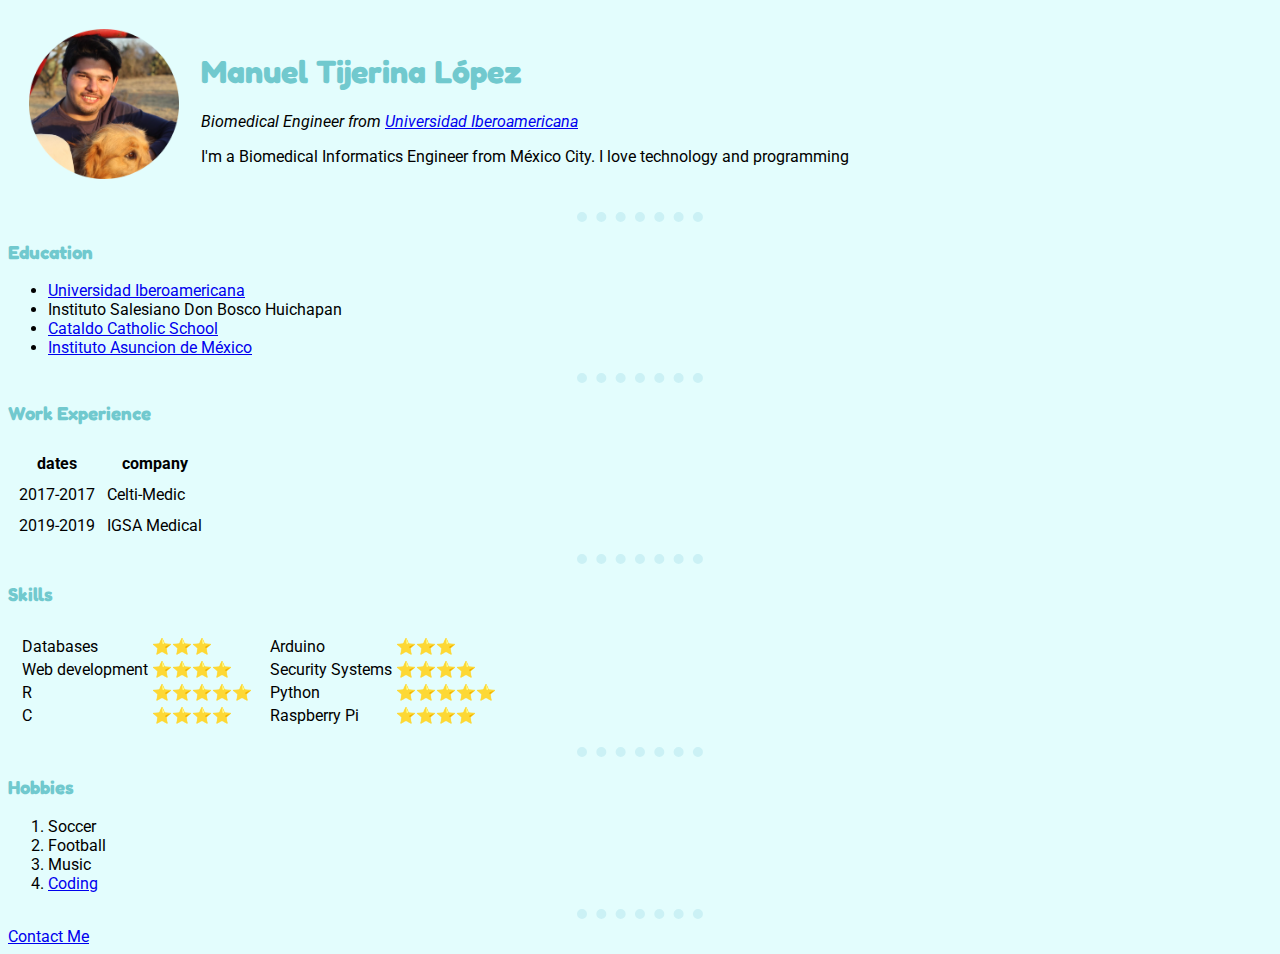
<file: index.html>
<!DOCTYPE html>
<html lang="en" dir="ltr">

<head>
  <meta charset="utf-8">
  <title>Manuel Tijerina López</title>
  <link rel="stylesheet" href="/css/styles.css">
  <link rel="preconnect" href="https://fonts.gstatic.com">
  <link href="https://fonts.googleapis.com/css2?family=Fredoka+One&family=Roboto&display=swap" rel="stylesheet">
</head>

<body>
  <table cellspacing="20">
    <tr>
      <td><img src="Images\circle-cropped.png" alt="MTL_PICTURE" width="150"></td>
      <td>
        <h1>Manuel Tijerina López</h1>
        <p><em>Biomedical Engineer from <a href="https://ibero.mx">Universidad Iberoamericana</a></em></p>
        <p>I'm a Biomedical Informatics Engineer from México City. I love technology and programming</p>
      </td>
    </tr>
  </table>
  <hr>
  <h3>Education</h3>
  <ul>
    <li><a href="https://ibero.mx">Universidad Iberoamericana</a></li>
    <li>Instituto Salesiano Don Bosco Huichapan</li>
    <li><a href="https://www.cataldo.org/">Cataldo Catholic School</a></li>
    <li><a href="https://asunciondemexico.edu.mx/">Instituto Asuncion de México</a></li>
  </ul>
  <hr>
  <h3>Work Experience</h3>
  <table cellspacing="10">
    <thead>
      <tr>
        <th>dates</th>
        <th>company</th>
      </tr>
    </thead>
    <tbody>
      <tr>
        <td>2017-2017</td>
        <td>Celti-Medic</td>
      </tr>
      <td>2019-2019</td>
      <td>IGSA Medical</td>
    </tbody>
  </table>
  <hr>
  <h3>Skills</h3>
  <table cellspacing="10">
    <tr>
      <td>
        <table>
          <tr>
            <td>Databases</td>
            <td>⭐⭐⭐</td>
          </tr>
          <tr>
            <td>Web development</td>
            <td>⭐⭐⭐⭐</td>
          </tr>
          <tr>
            <td>R</td>
            <td>⭐⭐⭐⭐⭐</td>
          </tr>
          <tr>
            <td>C</td>
            <td>⭐⭐⭐⭐</td>
          </tr>
        </table>
      </td>
      <td>
        <table>
          <tr>
            <td>Arduino</td>
            <td>⭐⭐⭐</td>
          </tr>
          <tr>
            <td>Security Systems</td>
            <td>⭐⭐⭐⭐</td>
          </tr>
          <tr>
            <td>Python</td>
            <td>⭐⭐⭐⭐⭐</td>
          </tr>
          <tr>
            <td>Raspberry Pi</td>
            <td>⭐⭐⭐⭐</td>
          </tr>
        </table>
      </td>
    </tr>
  </table>
  <hr>
  <h3>Hobbies</h3>
  <ol>
    <li>Soccer</li>
    <li>Football</li>
    <li>Music</li>
    <li><a href="https://github.com/manutije">Coding</a></li>
  </ol>
  <hr>
  <a href="contact.html">Contact Me</a>
</body>

</html>
</file>
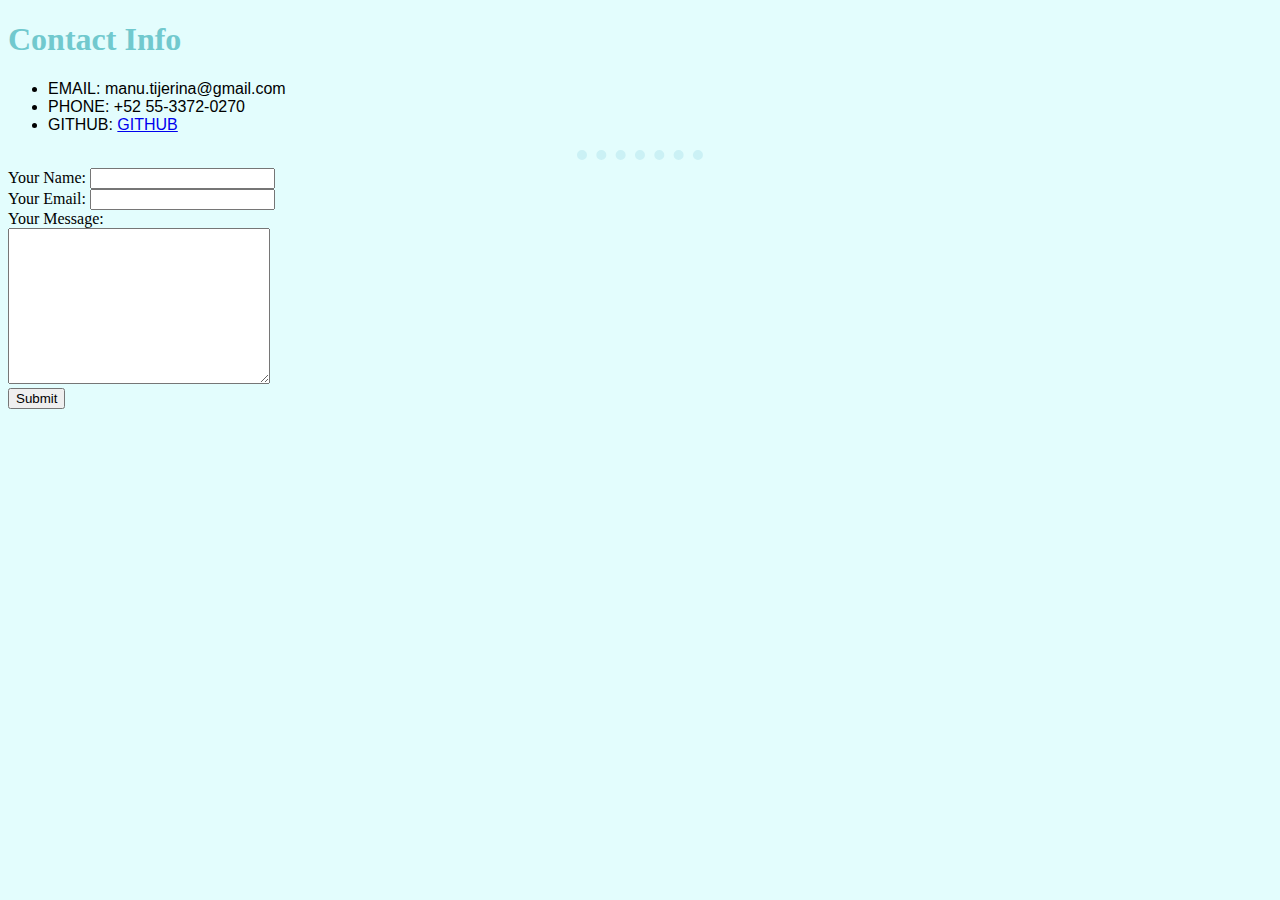
<file: contact.html>
<!DOCTYPE html>
<html lang="en" dir="ltr">

<head>
  <meta charset="utf-8">
  <title>Contact Info</title>
  <link rel="stylesheet" href="css/styles.css">
</head>

<body>
  <h1>Contact Info</h1>
  <ul>
    <li>EMAIL: manu.tijerina@gmail.com</li>
    <li>PHONE: +52 55-3372-0270</li>
    <li>GITHUB: <a href="https://github.com/manutije">GITHUB</a></li>
  </ul>
  <hr>
  <form action="mailto:manu.tijerina@gmail.com?subject=Contact Me!" method="post" enctype="text/plain">
    <label>Your Name:</label>
    <input type="text" name="YourName" value="">
    <br>
    <label>Your Email:</label>
    <input type="email" name="YourEmail" value="">
    <br>
    <label>Your Message:</label>
    <br>
    <textarea name="YourMessage" rows="10" cols="30"></textarea>
    <br>
    <input type="submit" name="">
  </form>
</body>

</html>
</file>
<file: css/styles.css>
body{
  background-color: #e3fdfd;
}

hr{
  border-color: #cbf1f5;
  border-style: dotted none none;
  border-width: 10px;
  width: 10%;
}

h1{
  color: #71c9ce;
  font-family: 'Fredoka One', cursive;
}

h3{
  color: #71c9ce;
  font-family: 'Fredoka One', cursive;
}

p{
  font-family: 'Roboto', sans-serif;
}

a{
  font-family: 'Roboto', sans-serif;
}

td{
  font-family: 'Roboto', sans-serif;
}

th{
  font-family: 'Roboto', sans-serif;
}

li{
  font-family: 'Roboto', sans-serif;
}
</file>
